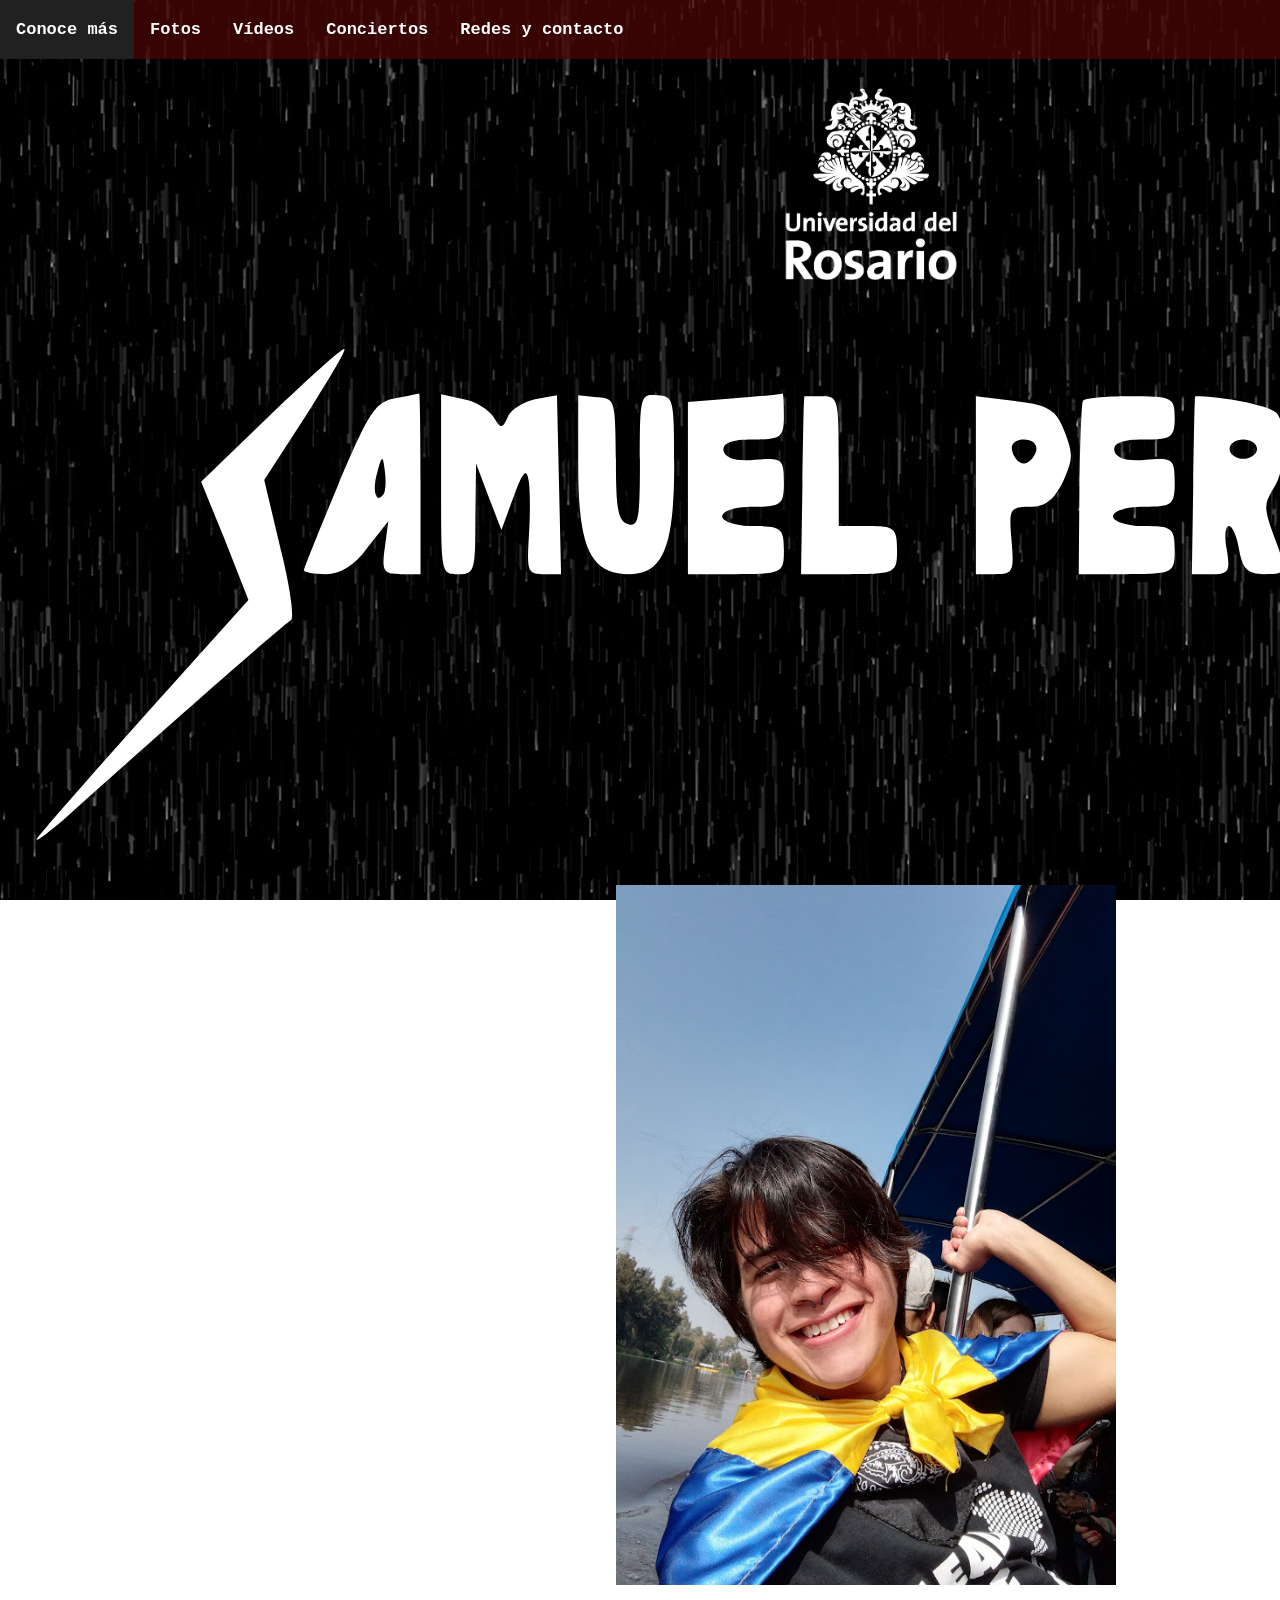
<file: parcial1_cloudcomp/root/index.html>
<!DOCTYPE html>
<html lang="en">
<head>
    <meta charset="UTF-8">
    <meta name="viewport" content="width=device-width, initial-scale=1.0">
    <meta http-equiv="X-UA-Compatible" content="ie=edge">
    <title>Samuel Pérez</title>
    <link rel="stylesheet" href="assets/css/style.css">
    <link rel="stylesheet" href="https://cdnjs.cloudflare.com/ajax/libs/font-awesome/4.7.0/css/font-awesome.min.css">
</head>
<body>
    <div class="topnav" id="myTopnav">
        <a href="assets/pages/conocemas.html" class="active">Conoce más</a>
        <a href="assets/pages/fotos.html">Fotos</a>
        <a href="assets/pages/videos.html">Vídeos</a>
        <a href="assets/pages/conciertos.html">Conciertos</a>
        <a href="assets/pages/redes.html">Redes y contacto</a>
        <a href="javascript:void(0);" class="icon" onclick="myFunction()">
          <i class="fa fa-bars"></i>
        </a>
      </div>
      
      <script>
      function myFunction() {
        var x = document.getElementById("myTopnav");
        if (x.className === "topnav") {
          x.className += " responsive";
        } else {
          x.className = "topnav";
        }
      }
      </script>

      <div class="container">
          <div class = "urinicial">
                <a href="https://www.urosario.edu.co"><img class = "urlogo" src= "assets/img/logos/LOGO VERTICAL UR BLANCO.png" alt="URosario"></a> 
          </div>

          <div class = "mantekada">
              <a href="index.html"><img class = "mantelogo" src="assets/img/logos/sampe_white_hd.svg" alt="Mantekada"></a>
          </div>

          <div class = "pic">
            <a href="index.html"><img class = "picmexi" src="assets/img/photos/mexico.jpg" alt="picmex"></a>
        </div>

          <div class = "descrip">
              <p align = "center" class="par"><span>Estudiante del programa</span> <span>Matemáticas Aplicadas y Ciencias de la Computación.</span></p>
          </div>
      </div>
    
</body>
</html>
</file>
<file: parcial1_cloudcomp/root/assets/css/style.css>
body {
    background-image: url("../img/rain.jpg");
    margin: 0;
    background-attachment: fixed;
    font-family: 'Courier New', Courier, monospace;
  }
  
  .topnav {
    overflow: hidden;
    background-color: rgba(78, 5, 5, 0.73);
  }
  
  .topnav a {
    float: left;
    display: block;
    color: #ffffff;
    text-align: center;
    padding: 20px 16px;
    text-decoration: none;
    font-size: 17px;
    font-weight: bold;
  }
  
  .topnav a:hover {
    background-color: #ddd;
    color: black;
  }
  
  .topnav a.active {
    background-color: #212121;
    color: white;
  }
  
  .topnav .icon {
    display: none;
  }
  
  @media screen and (max-width: 950px) {
    .topnav a:not(:first-child) {display: none;}
    .topnav a.icon {
      float: right;
      display: block;
    }
  }
  
  @media screen and (max-width: 950px) {
    .topnav.responsive {position: relative;}
    .topnav.responsive .icon {
      position: absolute;
      right: 0;
      top: 0;
    }
    .topnav.responsive a {
      float: none;
      display: block;
      text-align: left;
    }
  }

  .container{
    
  display:grid;
    grid-template-columns: auto auto auto;
    grid-column-gap: 0;
    justify-items: center;
    align-items: center;
    background-repeat: no-repeat;
    background-attachment: fixed;
  }

  .urinicial{
    grid-area: 2 / 2 / 4/ 3;
    justify-self: center;
  }

  .urlogo{
    width: 297px;
    height: 256px;
    align-self: start;
}

.mantekada{
  grid-area: 4/ 2/ 6/ 3;
  justify-self: center;
}

.mantelogo{
  padding: 20px 16px;
  width: 1700px;
  height: 500px;
  align-self: start;
}

.mantelogo:hover{
  opacity: 0.5;
  padding: 20px 16px;
  width: 1700px;
  height: 500px;
  align-self: start;
}

.pic{
  grid-area: 6/ 2/ 6/ 2;
  justify-self: center;
}

.picmexi{
  padding: 20px 16px;
  width: 500px;
  height: 700px;
  align-self: start;
}

.descrip{
  grid-area: 8/ 2/ 10/ 2;
}

.par{
  font-size: 25px;
  color: white;
  font-weight: bold;
}

p span {
  display:block;
}

@media screen and (max-width: 950px){

  .urlogo{
    width: 150px;
    height: 120px;
    align-self: start;
  }

  .mantekada{
    grid-area: 4/ 2/ 6 / 3;
    justify-self: center;
  }
  .mantelogo{
    padding: 180px 10px;
    width: 320px;
    height: 90px;
    align-self: start;
  }

  .descrip{
    grid-area: 5/ 2/ 8/ 2;
  }
  
  .par{
    font-size: 13px;;
    color: white;
  }
  
}
</file>
